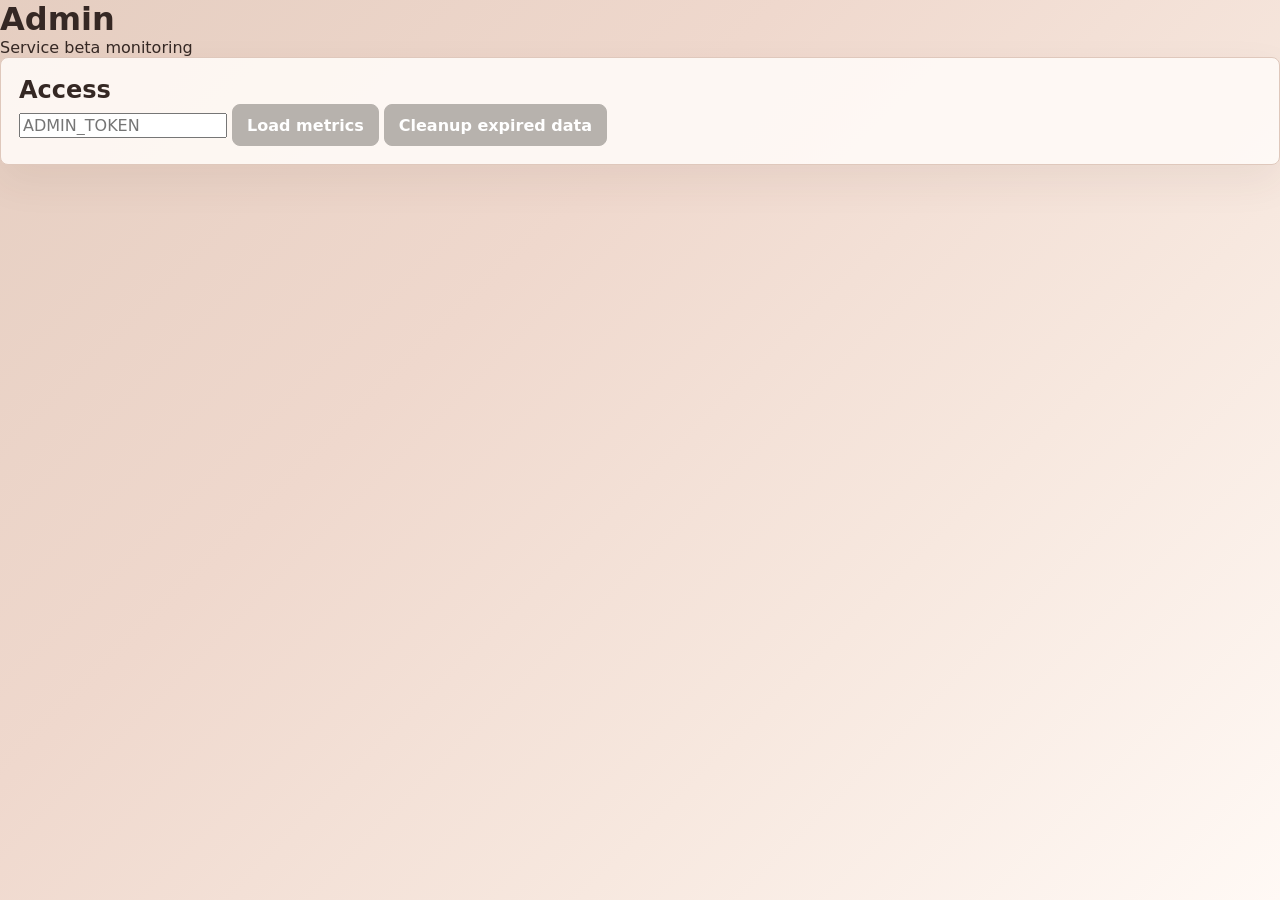
<file: static/admin.html>
<!doctype html>
<html lang="en">
  <head>
    <meta charset="utf-8" />
    <meta name="viewport" content="width=device-width, initial-scale=1" />
    <title>K-Beauty Agent Admin</title>
    <link rel="stylesheet" href="/static/styles.css" />
    <script defer src="/static/admin.js"></script>
  </head>
  <body>
    <header class="topbar">
      <div>
        <h1>Admin</h1>
        <p>Service beta monitoring</p>
      </div>
    </header>
    <main class="layout">
      <section class="panel query-panel">
        <h2>Access</h2>
        <input id="token" type="password" placeholder="ADMIN_TOKEN" />
        <button id="load" class="primary">Load metrics</button>
        <button id="cleanup" class="primary">Cleanup expired data</button>
      </section>
      <section class="results-shell">
        <div id="metrics" class="results"></div>
      </section>
    </main>
  </body>
</html>
</file>
<file: static/styles.css>
:root {
  --bg: #f4ded2;
  --band: #ead4c9;
  --panel: #fff9f5;
  --panel-strong: #f0ded5;
  --ink: #352824;
  --muted: #775f53;
  --line: #dfc8bc;
  --olive: #d4ad97;
  --olive-dark: #9a715d;
  --rose: #d4ad97;
  --rose-dark: #9a715d;
  --gray: #b7b2ad;
  --gray-dark: #8b8580;
  --gray-soft: #f3f1ee;
  --cream: #fffbf8;
  --shadow: 0 16px 42px rgba(84, 54, 39, 0.07);
}

* {
  box-sizing: border-box;
}

html {
  scroll-behavior: smooth;
  scroll-padding-top: 86px;
}

body {
  min-height: 100vh;
  margin: 0;
  background:
    linear-gradient(
      135deg,
      rgba(212, 173, 151, 0.6) 0%,
      #efd8cd 36%,
      #f7e8df 68%,
      #fff9f5 100%
  );
  color: var(--ink);
  font-family: Inter, ui-sans-serif, system-ui, -apple-system, BlinkMacSystemFont, "Segoe UI", sans-serif;
  letter-spacing: 0;
}

button,
input,
select {
  font: inherit;
}

h1,
h2,
h3,
p {
  margin: 0;
}

.app-nav {
  border-bottom: 1px solid var(--line);
  background: rgba(255, 251, 248, 0.92);
  box-shadow: 0 8px 26px rgba(84, 54, 39, 0.05);
  backdrop-filter: blur(12px);
}

.navbar-brand {
  color: var(--ink);
  font-weight: 800;
}

.brand-mark {
  display: inline-grid;
  width: 34px;
  height: 34px;
  place-items: center;
  border-radius: 8px;
  background: var(--gray-dark);
  color: #fff;
}

.brand-mark svg,
.primary svg,
.secondary svg,
.icon-button svg {
  width: 18px;
  height: 18px;
}

.nav-link {
  color: var(--muted);
  font-size: 0.92rem;
  font-weight: 800;
}

.nav-link:hover {
  color: var(--rose-dark);
}

.section-pad {
  padding: clamp(44px, 7vw, 86px) 0;
}

.soft-band {
  background:
    linear-gradient(
      135deg,
      rgba(212, 173, 151, 0.52) 0%,
      #efd9cf 48%,
      #fff6f0 100%
    );
}

.hero-section {
  position: relative;
  isolation: isolate;
  overflow: hidden;
  min-height: calc(100vh - 68px);
  display: grid;
  align-items: center;
  background: var(--hero-bg, url("https://media.istockphoto.com/id/2196139474/ko/%EC%82%AC%EC%A7%84/%EB%B2%A0%EC%9D%B4%EC%A7%80%EC%83%89-%EB%B0%B0%EA%B2%BD%EC%97%90-%ED%81%AC%EB%A6%BC-%EC%A7%88%EA%B0%90%EC%9D%98-%EC%96%BC%EB%A3%A9-%EA%B5%AC%EC%84%B1.jpg?s=170667a&w=0&k=20&c=fpKwyy2O1ZsRgIEt8ZIm6E0073EMuJMVaMu4SH-IdW0=")) center/cover;
}

.hero-section::before {
  display: none;
}

.hero-section::after {
  position: absolute;
  inset: 0;
  z-index: -1;
  content: "";
  background:
    linear-gradient(90deg, rgba(255, 251, 248, 0.82) 0%, rgba(255, 251, 248, 0.56) 36%, rgba(255, 251, 248, 0.12) 72%),
    linear-gradient(180deg, rgba(53, 40, 36, 0.06), transparent 42%);
}

.hero-section .container-fluid {
  display: block;
  padding-left: clamp(32px, 8vw, 128px) !important;
}

.hero-copy {
  max-width: 830px;
  text-shadow: 0 2px 18px rgba(255, 251, 248, 0.72);
}

.eyebrow,
.mini-label {
  display: inline-flex;
  color: var(--olive-dark);
  font-size: 0.76rem;
  font-weight: 900;
  letter-spacing: 0;
  text-transform: uppercase;
}

.hero-copy h1 {
  max-width: 760px;
  margin-top: 10px;
  font-size: clamp(2.6rem, 7vw, 6.6rem);
  line-height: 0.96;
  letter-spacing: 0;
  color: #2f2521;
  font-weight: 700;
}

.hero-copy p {
  margin-top: 18px;
  color: #5f4a42;
  font-size: clamp(1rem, 1.5vw, 1.24rem);
  line-height: 1.6;
  font-weight: 800;
}

.hero-cta-wrap {
  display: flex;
  flex-wrap: wrap;
  align-items: center;
  gap: 18px;
  margin-top: 42px;
}

.hero-cta-wrap > span {
  flex-basis: 100%;
  max-width: 320px;
  color: #5a4f49;
  font-weight: 900;
  text-shadow: 0 1px 12px rgba(255, 251, 248, 0.72);
}

.panel,
.status,
.empty-panel,
.product-card,
.compare-table-wrap,
.routine-item,
.profile-strip,
.follow-up {
  border: 1px solid var(--line);
  border-radius: 8px;
  background: rgba(255, 251, 248, 0.9);
  box-shadow: var(--shadow);
}

.section-title {
  max-width: 1040px;
  margin-bottom: 20px;
}

.section-title h2 {
  margin-top: 4px;
  font-size: clamp(1.55rem, 3vw, 2.4rem);
  font-weight: 850;
}

.action-title {
  display: flex;
  align-items: end;
  justify-content: space-between;
  gap: 16px;
}

.compare-page .action-title,
.routine-page .action-title {
  max-width: none;
}

.page-actions {
  display: flex;
  flex-wrap: wrap;
  justify-content: flex-end;
  gap: 8px;
}

.quiz-grid {
  display: grid;
  grid-template-columns: repeat(4, minmax(0, 1fr));
  gap: 14px;
}

.panel {
  padding: 18px;
}

fieldset {
  min-width: 0;
}

legend {
  margin-bottom: 12px;
  color: var(--muted);
  font-size: 0.86rem;
  font-weight: 800;
}

.wide {
  grid-column: span 2;
}

.choice-grid {
  display: grid;
  grid-template-columns: repeat(2, minmax(0, 1fr));
  gap: 8px;
}

.product-type-grid {
  grid-template-columns: repeat(3, minmax(0, 1fr));
}

.choice-grid label {
  min-height: 42px;
  display: flex;
  align-items: center;
  gap: 8px;
  padding: 9px 10px;
  border: 1px solid var(--line);
  border-radius: 8px;
  background: var(--cream);
  color: var(--ink);
  font-weight: 700;
}

.form-select,
.form-control {
  border-color: var(--line);
  border-radius: 8px;
  background-color: var(--cream);
  color: var(--ink);
}

.form-select:focus,
.form-control:focus,
.form-check-input:focus {
  border-color: var(--rose);
  box-shadow: 0 0 0 0.2rem rgba(191, 127, 145, 0.18);
}

.form-check-input:checked {
  background-color: var(--rose);
  border-color: var(--rose);
}

.budget-row {
  display: grid;
  grid-template-columns: 110px minmax(0, 1fr) 110px;
  gap: 12px;
  align-items: center;
}

.budget-row label,
.text-field span {
  color: var(--muted);
  font-weight: 800;
}

.text-field {
  display: grid;
  gap: 8px;
  margin-top: 14px;
}

.quiz-actions {
  display: flex;
  align-items: center;
  justify-content: space-between;
  gap: 12px;
  padding: 0 2px;
}

.primary,
.secondary,
.icon-button,
.link-button {
  min-height: 42px;
  display: inline-flex;
  align-items: center;
  justify-content: center;
  gap: 8px;
  border: 1px solid var(--line);
  border-radius: 8px;
  padding: 0 14px;
  text-decoration: none;
  font-weight: 800;
  cursor: pointer;
}

.primary {
  background: var(--gray);
  border-color: var(--gray);
  color: #fff;
}

.primary:hover {
  background: var(--gray-dark);
  border-color: var(--gray-dark);
  color: #fff;
}

.primary.cta {
  width: fit-content;
  margin-top: 0;
  padding: 0 18px;
}

.hero-main-cta {
  min-height: 92px;
  padding: 0 48px;
  border-width: 2px;
  background: var(--gray-dark);
  border-color: rgba(255, 251, 248, 0.88);
  color: #fff;
  font-size: clamp(1.35rem, 2.4vw, 1.85rem);
  font-weight: 900;
  box-shadow:
    0 0 0 8px rgba(255, 251, 248, 0.46),
    0 18px 0 rgba(110, 99, 88, 0.18),
    0 30px 62px rgba(80, 70, 62, 0.34);
  text-shadow: 0 2px 10px rgba(53, 40, 36, 0.24);
  transform: translateY(0);
  transition: transform 0.16s ease, box-shadow 0.16s ease, background-color 0.16s ease;
}

.hero-main-cta:hover {
  background: #55504b;
  border-color: #fffaf6;
  color: #fff;
  transform: translateY(-4px);
  box-shadow:
    0 0 0 10px rgba(255, 251, 248, 0.56),
    0 22px 0 rgba(110, 99, 88, 0.2),
    0 38px 72px rgba(80, 70, 62, 0.4);
}

.hero-main-cta svg {
  width: 28px;
  height: 28px;
}

.primary.small {
  min-width: 92px;
}

.secondary,
.icon-button,
.link-button {
  background: var(--gray-soft);
  border-color: #d9d5d0;
  color: var(--gray-dark);
}

.secondary:hover,
.icon-button:hover,
.link-button:hover,
.secondary.selected {
  border-color: var(--gray);
  color: var(--ink);
  background: #e8e5e1;
}

.link-button.disabled,
.link-button.disabled:hover {
  pointer-events: none;
  cursor: not-allowed;
  opacity: 0.52;
  background: rgba(238, 235, 231, 0.72);
  border-color: rgba(217, 213, 208, 0.72);
  color: rgba(92, 86, 80, 0.72);
}

.icon-button {
  width: 42px;
  padding: 0;
}

.language-toggle {
  overflow: hidden;
  border: 1px solid var(--line);
  border-radius: 8px;
}

.language-toggle button {
  min-height: 34px;
  border: 0;
  border-radius: 0;
  color: var(--muted);
}

.language-toggle .active {
  background: var(--gray-dark);
  color: #fff;
}

body[data-page="compare"] .home-page,
body[data-page="compare"] .routine-page,
body[data-page="routine"] .home-page,
body[data-page="routine"] .compare-page,
body[data-page="home"] .compare-page,
body[data-page="home"] .routine-page {
  display: none;
}

.status,
.profile-strip,
.follow-up {
  margin-bottom: 14px;
  padding: 14px 16px;
}

.profile-strip {
  display: flex;
  flex-wrap: wrap;
  gap: 8px;
}

.profile-strip span {
  display: inline-flex;
  gap: 6px;
  border: 1px solid var(--line);
  border-radius: 999px;
  padding: 7px 10px;
  background: var(--cream);
  color: var(--muted);
  font-size: 0.86rem;
}

.profile-strip strong {
  color: var(--ink);
}

.follow-up {
  display: grid;
  grid-template-columns: minmax(0, 1fr) auto;
  gap: 10px;
}

.product-grid {
  display: grid;
  grid-template-columns: repeat(2, minmax(0, 1fr));
  gap: 16px;
}

.product-card {
  overflow: hidden;
}

.product-media {
  position: relative;
  aspect-ratio: 4 / 3;
  background: var(--panel-strong);
}

.product-media img,
.routine-thumb img,
.catalog-thumb img,
.compare-thumb img {
  width: 100%;
  height: 100%;
  object-fit: contain;
}

.product-media img {
  padding: 18px;
}

.routine-thumb img,
.catalog-thumb img,
.compare-thumb img {
  padding: 10px;
}

.image-missing {
  display: grid;
  place-items: center;
}

.image-missing::before {
  content: "이미지 없음";
  display: inline-grid;
  min-width: 74px;
  min-height: 32px;
  place-items: center;
  border: 1px solid var(--line);
  border-radius: 8px;
  background: var(--cream);
  color: var(--muted);
  font-size: 0.84rem;
  font-weight: 900;
}

.image-source-badge {
  position: absolute;
  left: 10px;
  bottom: 10px;
  z-index: 1;
  border: 1px solid rgba(207, 165, 173, 0.72);
  border-radius: 999px;
  background: rgba(255, 248, 246, 0.9);
  color: var(--rose-dark);
  padding: 4px 8px;
  font-size: 0.74rem;
  font-weight: 900;
  text-decoration: none;
}

.image-source-badge:hover {
  color: var(--rose);
}

.score {
  position: absolute;
  top: 12px;
  right: 12px;
  min-width: 46px;
  min-height: 34px;
  display: grid;
  place-items: center;
  border-radius: 8px;
  background: var(--rose-dark);
  color: #fff;
  font-weight: 900;
}

.product-body {
  display: grid;
  gap: 14px;
  padding: 16px;
}

.product-head {
  display: flex;
  align-items: start;
  justify-content: space-between;
  gap: 12px;
}

.brand,
.meta,
.review-box p,
.combo-box span {
  color: var(--muted);
}

.product-head h3 {
  margin-top: 2px;
  font-size: 1.08rem;
  line-height: 1.25;
}

.price {
  flex: 0 0 auto;
  color: var(--rose);
}

.note-list,
.ingredient-row,
.review-box,
.combo-box {
  display: grid;
  gap: 7px;
}

.note-list ul {
  margin: 0;
  padding-left: 18px;
  color: var(--muted);
}

.ingredient-row div {
  display: flex;
  flex-wrap: wrap;
  gap: 7px;
}

.ingredient-chip,
.chip {
  border: 1px solid var(--line);
  border-radius: 999px;
  background: var(--cream);
  color: var(--olive-dark);
  padding: 6px 9px;
  font-size: 0.82rem;
  font-weight: 800;
}

.ingredient-chip:hover {
  border-color: var(--olive);
}

.product-actions {
  display: flex;
  flex-wrap: wrap;
  gap: 8px;
}

.empty-panel {
  padding: 22px;
  color: var(--muted);
}

.compare-table-wrap {
  overflow-x: auto;
  padding: 8px;
}

.compare-table {
  width: 100%;
  min-width: 780px;
  border-collapse: separate;
  border-spacing: 0;
}

.compare-table th,
.compare-table td {
  border-bottom: 1px solid var(--line);
  padding: 14px;
  vertical-align: top;
}

.compare-table th {
  color: var(--gray-dark);
  background: var(--gray-soft);
}

.routine-list {
  display: grid;
  gap: 12px;
  margin-bottom: 14px;
}

.routine-select-all {
  min-width: 116px;
}

.routine-item {
  display: grid;
  grid-template-columns: 34px 86px minmax(0, 1fr) minmax(128px, auto) auto;
  gap: 14px;
  align-items: center;
  padding: 12px;
}

.routine-check {
  display: grid;
  place-items: center;
}

.routine-check input {
  width: 20px;
  height: 20px;
  accent-color: var(--gray-dark);
}

.routine-thumb {
  position: relative;
  width: 86px;
  height: 86px;
  border-radius: 8px;
  background: var(--panel-strong);
  overflow: hidden;
}

.routine-item h3 {
  margin: 3px 0;
  font-size: 1rem;
}

.routine-info p {
  min-height: 1.4em;
  color: var(--muted);
  font-size: 0.88rem;
}

.routine-price {
  display: grid;
  gap: 4px;
  justify-items: end;
  text-align: right;
}

.routine-price span {
  color: var(--muted);
  font-size: 0.78rem;
  font-weight: 900;
}

.routine-price strong {
  color: var(--ink);
  font-size: 1.05rem;
}

.routine-actions {
  display: flex;
  flex-wrap: wrap;
  justify-content: flex-end;
  gap: 8px;
}

.catalog-title {
  margin-top: 26px;
}

.catalog-grid {
  display: grid;
  grid-template-columns: repeat(4, minmax(0, 1fr));
  gap: 12px;
}

.catalog-item {
  display: grid;
  gap: 10px;
  border: 1px solid var(--line);
  border-radius: 8px;
  background: rgba(255, 251, 248, 0.9);
  padding: 12px;
  box-shadow: var(--shadow);
}

.catalog-thumb {
  position: relative;
  width: 100%;
  aspect-ratio: 1 / 1;
  border-radius: 8px;
  background: var(--panel-strong);
  overflow: hidden;
}

.compare-thumb {
  position: relative;
  width: 112px;
  aspect-ratio: 1 / 1;
  border-radius: 8px;
  background: var(--panel-strong);
  overflow: hidden;
}

.catalog-item span,
.catalog-item p {
  color: var(--muted);
}

.catalog-item h3 {
  margin: 4px 0;
  font-size: 0.98rem;
  line-height: 1.3;
}

.table-remove {
  display: block;
  margin-top: 8px;
  border: 1px solid #d9d5d0;
  border-radius: 8px;
  background: var(--gray-soft);
  color: var(--gray-dark);
  font-size: 0.78rem;
  font-weight: 900;
  padding: 5px 8px;
}

.table-remove:hover {
  border-color: var(--gray);
  background: #e8e5e1;
  color: var(--ink);
}

body[data-page="compare"] .compare-page,
body[data-page="routine"] .routine-page {
  background:
    linear-gradient(
      145deg,
      rgba(255, 251, 248, 0.28) 0%,
      rgba(236, 233, 229, 0.5) 52%,
      rgba(212, 173, 151, 0.28) 100%
    );
}

body[data-page="compare"] .compare-table-wrap,
body[data-page="compare"] .catalog-item,
body[data-page="routine"] .routine-item,
body[data-page="routine"] .catalog-item {
  background: rgba(255, 251, 248, 0.92);
}

body[data-page="compare"] .secondary,
body[data-page="compare"] .link-button,
body[data-page="compare"] .table-remove,
body[data-page="routine"] .secondary,
body[data-page="routine"] .link-button {
  background: var(--gray-soft);
  border-color: #d9d5d0;
  color: var(--gray-dark);
}

body[data-page="compare"] .secondary:hover,
body[data-page="compare"] .secondary.selected,
body[data-page="compare"] .link-button:hover,
body[data-page="compare"] .table-remove:hover,
body[data-page="routine"] .secondary:hover,
body[data-page="routine"] .secondary.selected,
body[data-page="routine"] .link-button:hover {
  background: #e8e5e1;
  border-color: var(--gray);
  color: var(--ink);
}

body[data-page="compare"] .link-button.disabled,
body[data-page="compare"] .link-button.disabled:hover,
body[data-page="routine"] .link-button.disabled,
body[data-page="routine"] .link-button.disabled:hover {
  background: rgba(238, 235, 231, 0.72);
  border-color: rgba(217, 213, 208, 0.72);
  color: rgba(92, 86, 80, 0.72);
}

.step,
.total-pill {
  color: var(--olive-dark);
  font-weight: 900;
}

.routine-total-bar {
  display: flex;
  flex-wrap: wrap;
  justify-content: flex-end;
  gap: 10px;
  margin: 0 0 28px;
  padding: 14px;
  border: 1px solid var(--line);
  border-radius: 8px;
  background: rgba(255, 251, 248, 0.92);
  box-shadow: var(--shadow);
}

.total-pill {
  border: 1px solid var(--line);
  border-radius: 8px;
  padding: 10px 12px;
  background: var(--cream);
}

.selected-total {
  border-color: #d9d5d0;
  background: var(--gray-soft);
  color: var(--gray-dark);
}

body[data-page="routine"] .image-source-badge {
  display: none;
}

.ingredient-detail {
  display: grid;
  gap: 10px;
  margin: 12px 0 0;
}

.ingredient-detail div {
  display: grid;
  grid-template-columns: 110px minmax(0, 1fr);
  gap: 10px;
}

.ingredient-detail dt {
  color: var(--muted);
  font-weight: 900;
}

.hidden {
  display: none !important;
}

@media (max-width: 1100px) {
  .quiz-grid,
  .product-grid,
  .catalog-grid {
    grid-template-columns: repeat(2, minmax(0, 1fr));
  }

  .hero-section .container-fluid {
    grid-template-columns: 1fr;
  }
}

@media (max-width: 720px) {
  .section-pad {
    padding: 38px 0;
  }

  .quiz-grid,
  .product-grid,
  .catalog-grid,
  .product-type-grid {
    grid-template-columns: 1fr;
  }

  .wide {
    grid-column: span 1;
  }

  .budget-row,
  .follow-up,
  .routine-item {
    grid-template-columns: 1fr;
  }

  .action-title,
  .quiz-actions,
  .product-head {
    align-items: stretch;
    flex-direction: column;
  }

  .hero-copy h1 {
    font-size: 2.55rem;
  }

  .hero-section .container-fluid {
    padding-left: 24px !important;
  }
}
</file>
